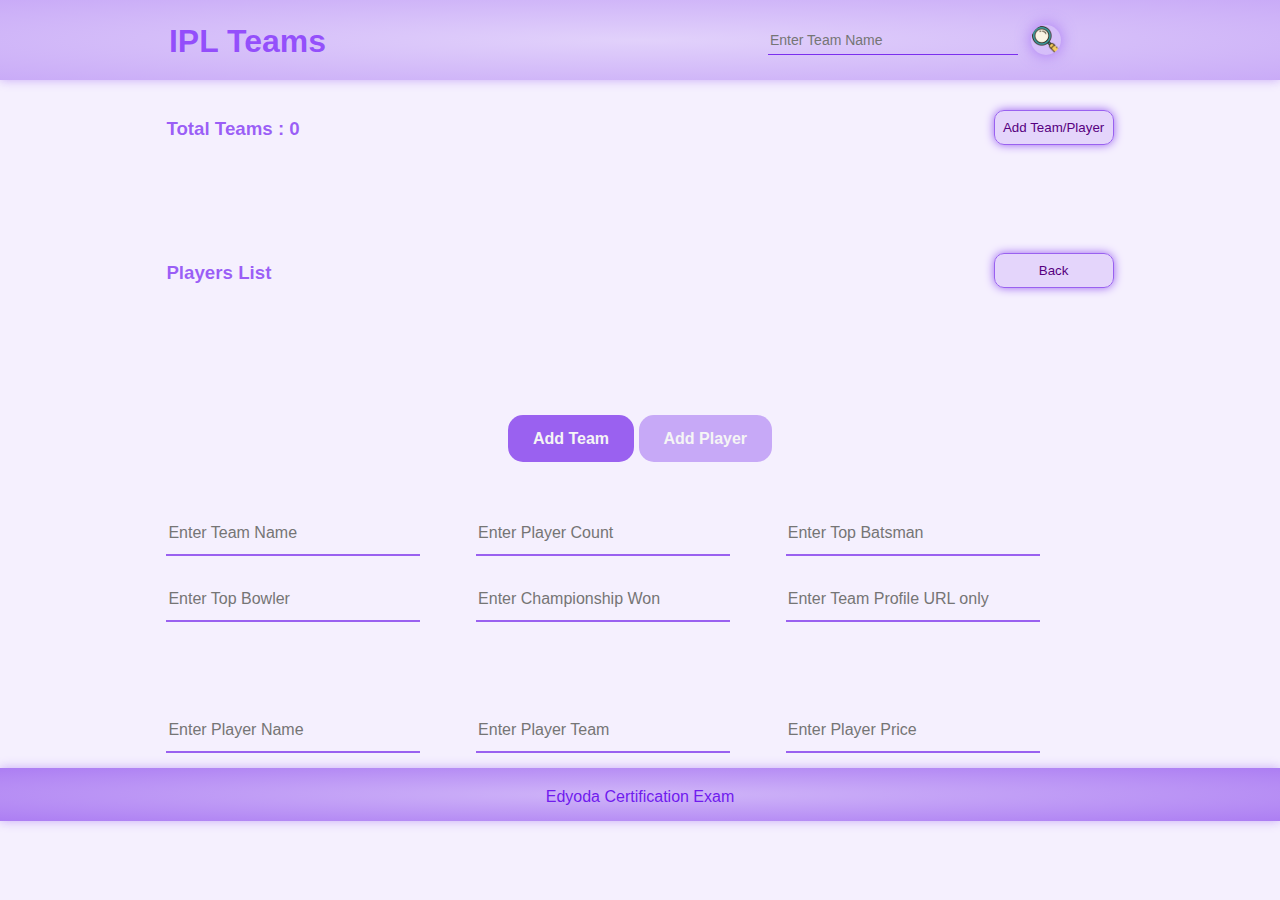
<file: index.html>
<!DOCTYPE html>
<html lang="en">

<head>
    <meta charset="UTF-8">
    <meta http-equiv="X-UA-Compatible" content="IE=edge">
    <meta name="viewport" content="width=device-width, initial-scale=1.0">
    <link rel="stylesheet" type="text/css" href="styles.css" />
    <script src="https://code.jquery.com/jquery-3.6.1.min.js"
        integrity="sha256-o88AwQnZB+VDvE9tvIXrMQaPlFFSUTR+nldQm1LuPXQ=" crossorigin="anonymous"></script>
    <script type="text/javascript" src="script.js"></script>
    <title>IPL Teams</title>
</head>

<body>
    <nav>
        <h1>IPL Teams</h1>
        <navbar>
            <input id="searchValue" type="search" placeholder="Enter Team Name" title="Search Bar">
            <img src="search.png" alt="search" title="Search Icon" id="searchIcon">
        </navbar>
    </nav>
    <div class="overflowDisplay" id="overflowDisplay">
        <header>
            <h3 id="totalTeams">Total Teams : 0</h3>
            <button id="backBtn">Back</button>
            <button id="addBtn">Add Team/Player</button>
        </header>
        <div class="container" id="container"></div>
        <div class="teamWrapper" id="teamWrapper">
            <header>
                <h3>Players List</h3>
                <button id="closePlayer">Back</button>
            </header>
            <div class="teamContainer" id="teamContainer"></div>
            
        </div>
        <div class="addTeam" id="addTeam">
            <div class="addTeamPlayer" id="addTeamPlayer">
                <span class="team">Add Team</span>
                <span class="player">Add Player</span>
            </div>
            <!-- <h3 id="addTeamTitle">Add Team</h3> -->
            <form id="teamForm">
                <input id="Team_Name" type="text" placeholder="Enter Team Name">
                <input id="Player_Count" type="text" placeholder="Enter Player Count">
                <input id="Top_Batsmen" type="text" placeholder="Enter Top Batsman">
                <input id="Top_Bowler" type="text" placeholder="Enter Top Bowler">
                <input id="Championship_Won" type="text" placeholder="Enter Championship Won">
                <input id="profile" type="text" placeholder="Enter Team Profile URL only">
            </form>
            <form id="playerForm">
                <input id="playerName" type="text" placeholder="Enter Player Name">
                <input id="from" type="text" placeholder="Enter Player Team">
                <input id="price" type="text" placeholder="Enter Player Price">
                <input id="description" type="text" placeholder="Enter Player Role">
                <input id="isPlaying" type="text" placeholder="Enter Player Playing Status">
                <input id="profile" type="text" placeholder="Enter player Profile URL only">
            </form>
            <div class="addButtons">
                <button class="saveTeam" id="saveTeam">Save</button>
                <button class="home">Back</button>
            </div>
        </div>
    </div>

    <footer>
        Edyoda Certification Exam
    </footer>
</body>

</html>
</file>
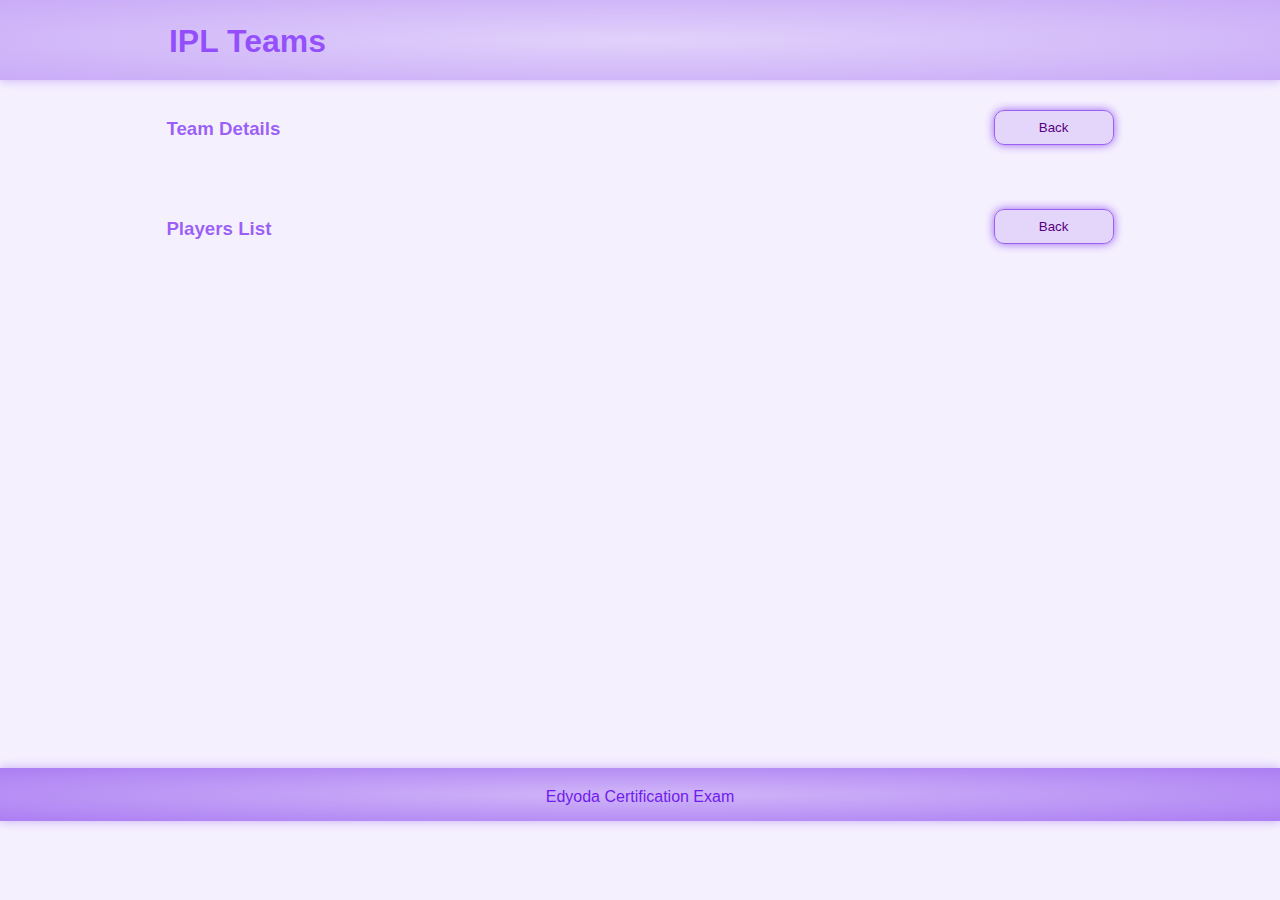
<file: teamDetails.html>
<!DOCTYPE html>
<html lang="en">
<head>
    <meta charset="UTF-8">
    <meta http-equiv="X-UA-Compatible" content="IE=edge">
    <meta name="viewport" content="width=device-width, initial-scale=1.0">
    <link rel="stylesheet" type="text/css" href="styles.css" />
    <script src="https://code.jquery.com/jquery-3.6.1.min.js"
        integrity="sha256-o88AwQnZB+VDvE9tvIXrMQaPlFFSUTR+nldQm1LuPXQ=" crossorigin="anonymous"></script>
    <script type="text/javascript" src="script.js"></script>
    <title>IPL Teams</title>
</head>
<body>
    <nav>
        <h1>IPL Teams</h1>
    </nav>
    <div class="overflowDisplay" id="overflowDisplay">
        <header>
            <h3>Team Details</h3>
            <button id="backTeamBtn">Back</button>
        </header>
        <div id="displayTeam" class="displayTeam"></div>
        <div class="teamPlayerWrapper" id="teamPlayerWrapper">
            <header>
                <h3>Players List</h3>
                <button id="closeTeamPlayer">Back</button>
            </header>
            <div class="teamPlayerContainer" id="teamContainer"></div>
        </div>
    </div>
    <footer>
        Edyoda Certification Exam
    </footer>
</body>
</html>
</file>
<file: styles.css>
body {
    font-family: Verdana, Geneva, Tahoma, sans-serif;
    margin: 0;
    background-color: rgba(154, 97, 240, 0.096);
}

.overflowDisplay {
    height: 76.4vh;
    overflow: auto;
}


nav {
    height: 80px;
    display: grid;
    grid-template-columns: 60% auto;
    background-color: rgb(154, 97, 240);
    background: radial-gradient(rgba(154, 97, 240, 0.217), rgba(154, 97, 240, 0.482));
    box-shadow: 0px 0px 10px rgba(154, 97, 240, 0.495);
}

nav h1 {
    margin-left: 22%;
    color: rgba(103, 2, 253, 0.605);
    margin-top: 23px;
}

navbar {
    margin-top: 25px;
    height: 100%;
    display: flex;
}

navbar input {
    width: 250px;
    height: 30px;
    margin-right: 13px;
    background: none;
    border: none;
    border-bottom: 1px solid;
    color: rgb(123, 47, 238);
    font-size: 14px;
    /* font-weight: bolder; */
}

navbar input:focus {
    outline: none;
}

navbar img {
    /* margin-top: 5px; */
    width: 30px;
    height: 30px;
    border-radius: 15px;
    cursor: pointer;
    background: none;
    box-shadow: 0px 0px 15px rgba(143, 78, 241, 0.664);
}

navbar img:hover {
    transform: scale(1.15);
}

footer {
    /* position: absolute; */
    width: 100%;
    bottom: 0px;
    text-align: center;
    color: rgb(112, 27, 238);
    padding-top: 20px;
    padding-bottom: 15px;
    /* height: 50px; */
    background-color: rgb(154, 97, 240);
    background: radial-gradient(rgba(154, 97, 240, 0.411), rgba(154, 97, 240, 0.799));
    box-shadow: 0px 0px 10px rgba(154, 97, 240, 0.495);
}

header {
    display: flex;
    justify-content: space-between;
}

header button{
    margin-top: 30px;
    margin-right: 13%;
    width: 120px;
    height: 35px;
    border: 1px solid rgb(154, 97, 240);
    border-radius: 10px;
    background-color: rgba(154, 97, 240, 0.185);
    box-shadow: 0px 0px 10px rgb(154, 97, 240);
    color: rgb(87, 0, 128);
    cursor: pointer;
    /* display: none; */
}

header button:hover {
    box-shadow: 0px 0px 15px rgb(154, 97, 240);
    transform: scale(1.03);
}

body h3 {
    margin-top: 3%;
    margin-left: 13%;
    color: rgba(101, 7, 242, 0.632);
}

.container {
    display: flex;
    flex-wrap: wrap;
    width: 80%;
    margin: auto;
    margin-left: 150px;
    margin-bottom: 5%;
}

.card {
    width: 300px;
    height: 150px;
    margin: 10px;
    border-radius: 10px;
    box-shadow: 0px 0px 10px rgb(154, 97, 240);
    cursor: pointer;
}

.card:hover {
    box-shadow: 0px 0px 15px rgb(154, 97, 240);
    transform: scale(1.03);
}

#backBtn{
    display: none;
}

.addButtons {
    text-align: center;
}

.home {
    margin: 10px;
    width: 80px;
    height: 35px;
    border: 1px solid rgb(154, 97, 240);
    border-radius: 10px;
    background-color: rgba(154, 97, 240, 0.185);
    box-shadow: 0px 0px 10px rgb(154, 97, 240);
    color: rgb(58, 0, 128);
    cursor: pointer;
}

.saveTeam {
    margin: 10px;
    width: 80px;
    height: 35px;
    border: 1px solid rgb(154, 97, 240);
    border-radius: 10px;
    background-color: rgba(154, 97, 240, 0.185);
    box-shadow: 0px 0px 10px rgb(154, 97, 240);
    color: rgb(62, 0, 128);
    cursor: pointer;
}

.home:hover , .saveTeam:hover{
    box-shadow: 0px 0px 15px rgb(154, 97, 240);
    transform: scale(1.03);
}

.teamContainer {
    display: flex;
    flex-wrap: wrap;
    margin-left: 12%;
    margin-bottom: 10%;


}

.playerBox{
    margin: 10px;
    /* width: 250px; */
    /* border: 1px solid purple; */
    width: 200px;
    transform: scale(1);
}

.teamContainer div img {
    border-radius: 5px 5px 0px 0px;
    box-shadow: 0px 0px 5px ;
    width: 100%;
    cursor: pointer;
}

.playerDetails {
    height: 90px;
    overflow: hidden;
    text-align: center;
    color: whitesmoke;
    border-top: 2px solid rgb(154, 97, 240);
    border-radius: 0px 0px 5px 5px;
    position: relative;
    bottom: 5px;
}

.playerDetails:hover {
    position: relative;
    bottom: 115px;
    padding: 0px 0px 110px 0px ;
    overflow: visible;
    
}

.playerDetails p {
    font-size: 14px;
}
/* 
.playerDetails {
    border: none;
    position: relative;
    bottom: 203.5px;
    padding: 0px 0px 110px 20px ;
    left: 200px;
    border-radius: 0px 5px 5px 0px ;
    text-align: start;
} */

.playerDetailsClick {
    /* display: none; */
    position: relative;
    bottom: 226px;
    color: whitesmoke;
    padding-left: 20px;
    padding-bottom: 2.3px;
    margin-top: 10px;
    left: 200px;
    border-radius: 0px 5px 5px 0px ;
    box-shadow: 0px 0px 5px purple;
    border-left: 2px solid rgb(154, 97, 240);
}

.playerDetailsClick h5 {
    padding-top: 20px;
}

.playerDetailsClick p {
    font-size: 14px;
}

.closeImg {
    width: 20px;
    height: 20px;
    position: relative;
    left: 165px;
    top: 15px;
    /* bottom: 150px; */
    /* box-shadow: 0px 0px 5px whitesmoke; */
    cursor: pointer;
}

.displayTeam {
    display: flex;
    margin-top: 20px;
    font-weight: bolder;
}

.displayTeamImg {
    margin-left: 13%;
    margin-right: 3%;
    width: 400px;
    border-radius: 15px;
    box-shadow: 0px 0px 15px rgb(61, 61, 61);
    /* display: none; */
}

.displayTeam div {
    margin-top: 10px;
}

.teamPlayerContainer {
    margin-left: 13%;
    display: flex;
    flex-wrap: wrap;
}

.teamPlayerContainer img {
    width: 200px;
    box-shadow: 0px 0px 5px rgb(154, 97, 240);
    border-radius: 5px 5px 0px 0px;
    cursor: pointer;
}

.addTeamPlayer {
    text-align: center;
    margin-top: 3%;
}

.addTeamPlayer span {
    /* width: 100px; */
    padding: 15px 25px ;
    border-radius: 15px;
    color: whitesmoke;
    font-weight: bolder;
    cursor: pointer;
}

.team {
    background: rgb(154, 97, 240);

}

.player {
    background: rgba(154, 97, 240, 0.500);
    
}

form {
    display: flex;
    flex-wrap: wrap;
    margin-left: 13%;
    margin-top: 5%;
    margin-bottom: 3%;
}

input {
    background: none;
    border: none;
    width: 250px;
    height: 40px;
    margin-right: 5%;
    margin-bottom: 2%;
    border-bottom: 2px solid rgb(154, 97, 240);
    font-size: 16px;
    color: rgb(154, 97, 240);
}

input:focus {
    outline: none;
}
</file>
